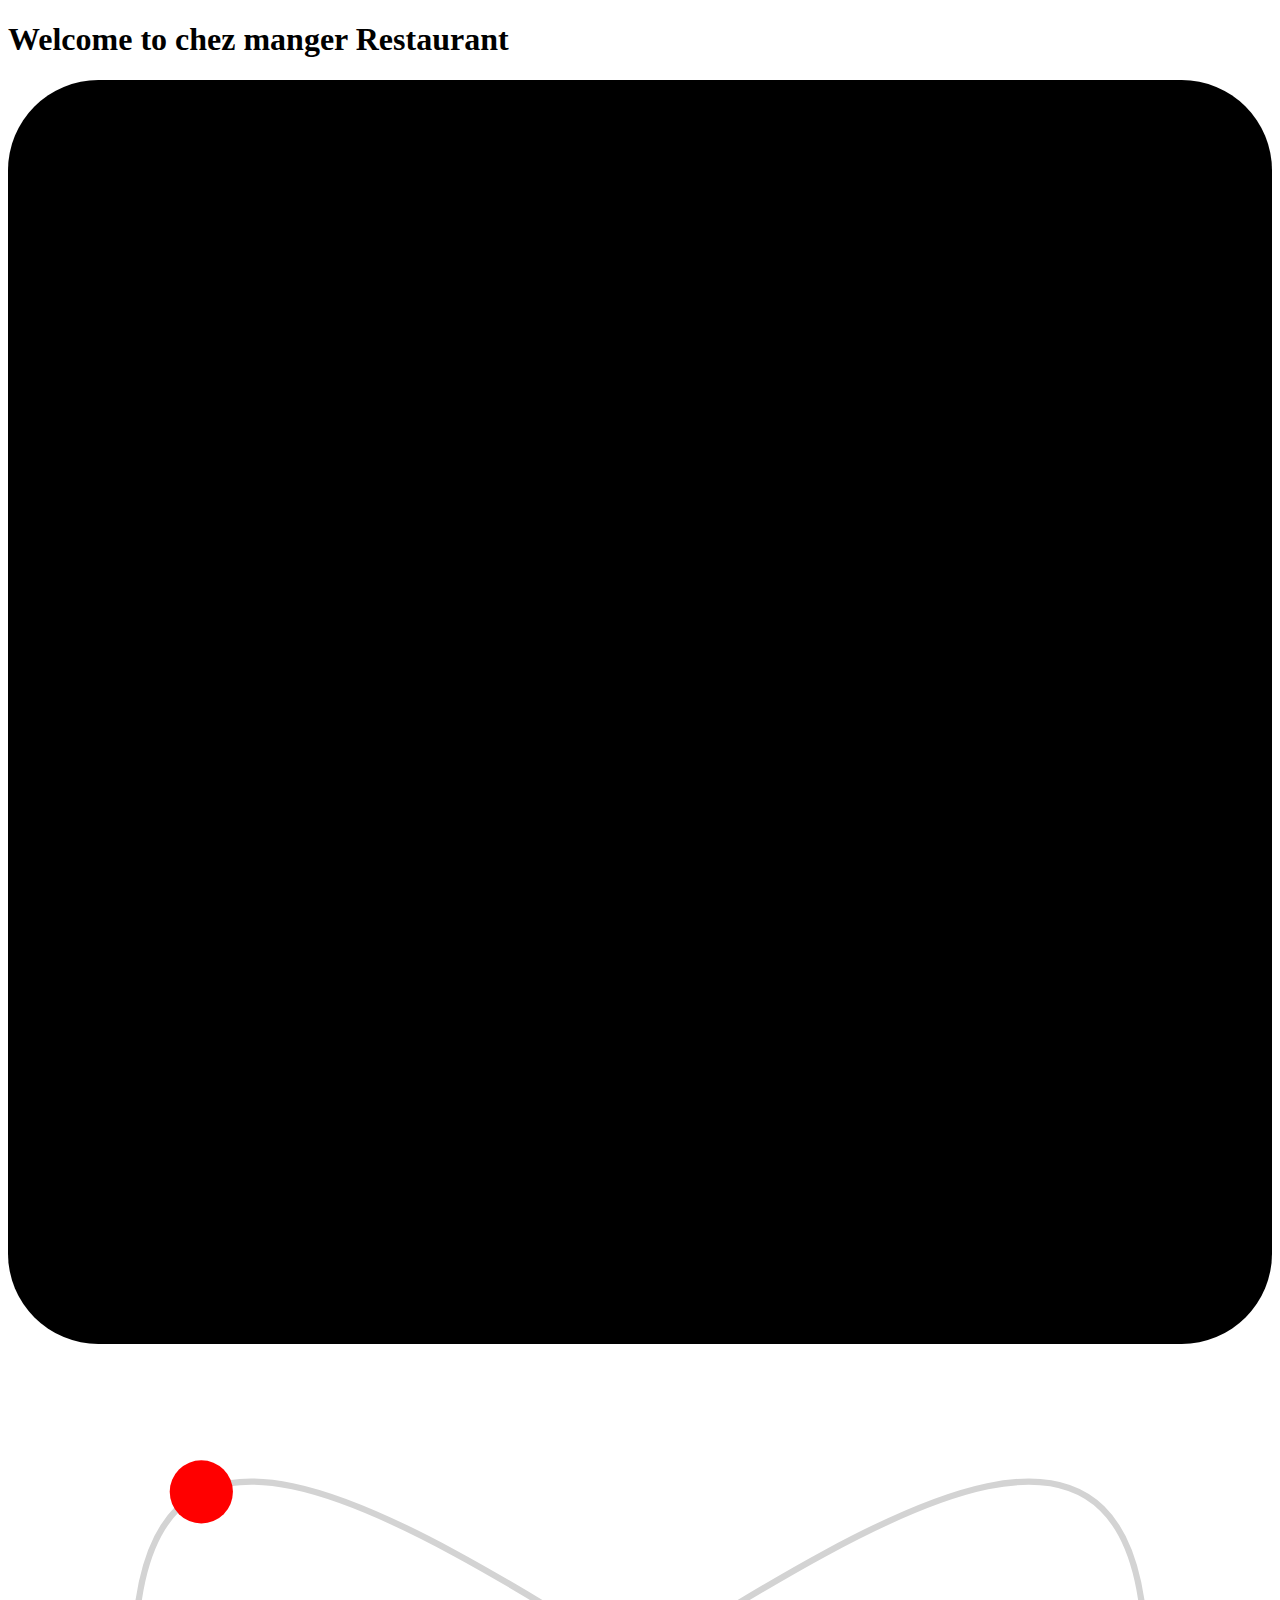
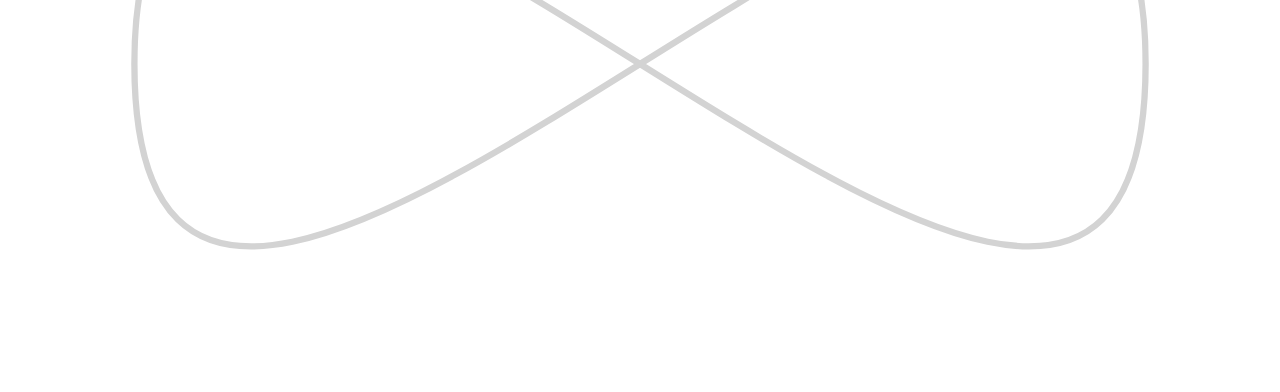
<file: index.html>
<!DOCTYPE html>
<html>
    <head>
        <title>Chez Manger Restaurant</title>
    </head>
<body>
<header>
    <h1>
        Welcome to chez manger Restaurant
    </h1>
</header>

<svg viewBox="0 0 10 10" xmlns="http://www.w3.org/2000/svg">
    <rect width="10" height="10">
      <animate attributeName="rx" values="0;5;0" dur="10s" repeatCount="indefinite" />
    </rect>
  </svg>

  <svg viewBox="0 0 200 100" xmlns="http://www.w3.org/2000/svg">
    <path fill="none" stroke="lightgrey"
      d="M20,50 C20,-50 180,150 180,50 C180-50 20,150 20,50 z" />
  
    <circle r="5" fill="red">
      <animateMotion dur="10s" repeatCount="indefinite"
        path="M20,50 C20,-50 180,150 180,50 C180-50 20,150 20,50 z" />
    </circle>
  </svg>

</body>
</html>
</file>
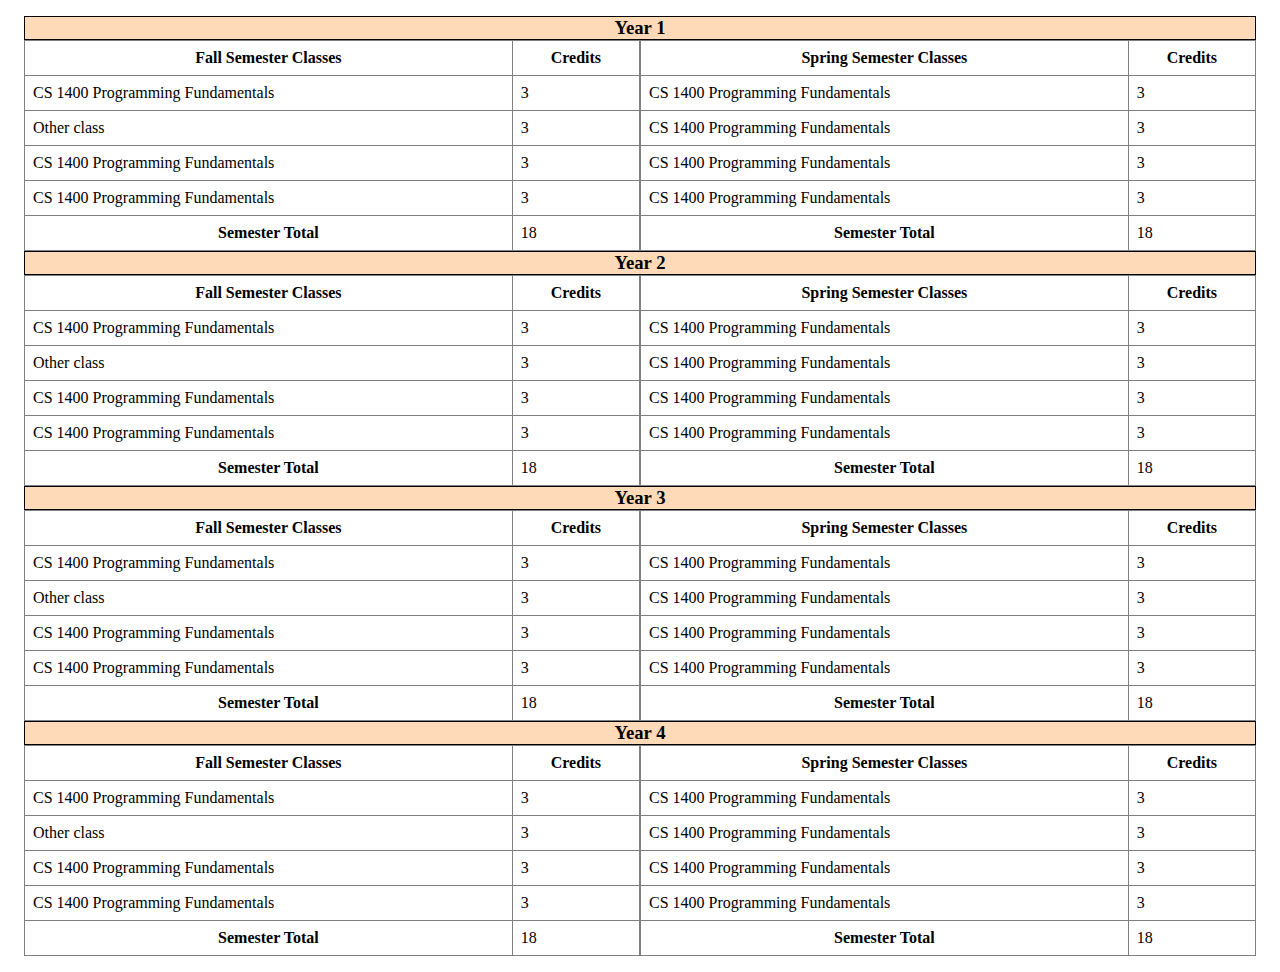
<file: degreemap.htm>
<!DOCTYPE html>
<html lang="en">
  <head>
    <meta charset="UTF-8" />
    <meta http-equiv="X-UA-Compatible" content="IE=edge" />
    <meta name="viewport" content="width=device-width, initial-scale=1.0" />
    <title>Document</title>
    <link rel="stylesheet" href="styleGridResp.css" />
  </head>
  <body>
    <main>
      <section class="year">
        <h3>Year 1</h3>
        <table class="Fall">
          <thead>
            <tr>
              <th scope="col">Fall Semester Classes</th>
              <th scope="col">Credits</th>
            </tr>
          </thead>
          <tbody>
            <tr>
              <td>CS 1400 Programming Fundamentals</td>
              <td>3</td>
            </tr>
            <tr>
              <td>Other class</td>
              <td>3</td>
            </tr>
            <tr>
              <td>CS 1400 Programming Fundamentals</td>
              <td>3</td>
            </tr>
            <tr>
              <td>CS 1400 Programming Fundamentals</td>
              <td>3</td>
            </tr>
          </tbody>
          <tfoot>
            <tr>
              <th scope="row">Semester Total</th>
              <td>18</td>
            </tr>
          </tfoot>
        </table>
        <table>
          <thead>
            <tr>
              <th scope="col">Spring Semester Classes</th>
              <th scope="col">Credits</th>
            </tr>
          </thead>
          <tbody>
            <tr>
              <td>CS 1400 Programming Fundamentals</td>
              <td>3</td>
            </tr>
            <tr>
              <td>CS 1400 Programming Fundamentals</td>
              <td>3</td>
            </tr>
            <tr>
              <td>CS 1400 Programming Fundamentals</td>
              <td>3</td>
            </tr>
            <tr>
              <td>CS 1400 Programming Fundamentals</td>
              <td>3</td>
            </tr>
          </tbody>
          <tfoot>
            <tr>
              <th scope="row">Semester Total</th>
              <td>18</td>
            </tr>
          </tfoot>
        </table>
      </section>

      <section class="year">
        <h3>Year 2</h3>
        <table class="Spring">
          <thead>
            <tr>
              <th scope="col">Fall Semester Classes</th>
              <th scope="col">Credits</th>
            </tr>
          </thead>
          <tbody>
            <tr>
              <td>CS 1400 Programming Fundamentals</td>
              <td>3</td>
            </tr>
            <tr>
              <td>Other class</td>
              <td>3</td>
            </tr>
            <tr>
              <td>CS 1400 Programming Fundamentals</td>
              <td>3</td>
            </tr>
            <tr>
              <td>CS 1400 Programming Fundamentals</td>
              <td>3</td>
            </tr>
          </tbody>
          <tfoot>
            <tr>
              <th scope="row">Semester Total</th>
              <td>18</td>
            </tr>
          </tfoot>
        </table>
        <table>
          <thead>
            <tr>
              <th scope="col">Spring Semester Classes</th>
              <th scope="col">Credits</th>
            </tr>
          </thead>
          <tbody>
            <tr>
              <td>CS 1400 Programming Fundamentals</td>
              <td>3</td>
            </tr>
            <tr>
              <td>CS 1400 Programming Fundamentals</td>
              <td>3</td>
            </tr>
            <tr>
              <td>CS 1400 Programming Fundamentals</td>
              <td>3</td>
            </tr>
            <tr>
              <td>CS 1400 Programming Fundamentals</td>
              <td>3</td>
            </tr>
          </tbody>
          <tfoot>
            <tr>
              <th scope="row">Semester Total</th>
              <td>18</td>
            </tr>
          </tfoot>
        </table>
      </section>
      <section class="year">
        <h3>Year 3</h3>
        <table class="Fall">
          <thead>
            <tr>
              <th scope="col">Fall Semester Classes</th>
              <th scope="col">Credits</th>
            </tr>
          </thead>
          <tbody>
            <tr>
              <td>CS 1400 Programming Fundamentals</td>
              <td>3</td>
            </tr>
            <tr>
              <td>Other class</td>
              <td>3</td>
            </tr>
            <tr>
              <td>CS 1400 Programming Fundamentals</td>
              <td>3</td>
            </tr>
            <tr>
              <td>CS 1400 Programming Fundamentals</td>
              <td>3</td>
            </tr>
          </tbody>
          <tfoot>
            <tr>
              <th scope="row">Semester Total</th>
              <td>18</td>
            </tr>
          </tfoot>
        </table>
        <table>
          <thead>
            <tr>
              <th scope="col">Spring Semester Classes</th>
              <th scope="col">Credits</th>
            </tr>
          </thead>
          <tbody>
            <tr>
              <td>CS 1400 Programming Fundamentals</td>
              <td>3</td>
            </tr>
            <tr>
              <td>CS 1400 Programming Fundamentals</td>
              <td>3</td>
            </tr>
            <tr>
              <td>CS 1400 Programming Fundamentals</td>
              <td>3</td>
            </tr>
            <tr>
              <td>CS 1400 Programming Fundamentals</td>
              <td>3</td>
            </tr>
          </tbody>
          <tfoot>
            <tr>
              <th scope="row">Semester Total</th>
              <td>18</td>
            </tr>
          </tfoot>
        </table>
      </section>

      <section class="year">
        <h3>Year 4</h3>
        <table class="Spring">
          <thead>
            <tr>
              <th scope="col">Fall Semester Classes</th>
              <th scope="col">Credits</th>
            </tr>
          </thead>
          <tbody>
            <tr>
              <td>CS 1400 Programming Fundamentals</td>
              <td>3</td>
            </tr>
            <tr>
              <td>Other class</td>
              <td>3</td>
            </tr>
            <tr>
              <td>CS 1400 Programming Fundamentals</td>
              <td>3</td>
            </tr>
            <tr>
              <td>CS 1400 Programming Fundamentals</td>
              <td>3</td>
            </tr>
          </tbody>
          <tfoot>
            <tr>
              <th scope="row">Semester Total</th>
              <td>18</td>
            </tr>
          </tfoot>
        </table>
        <table>
          <thead>
            <tr>
              <th scope="col">Spring Semester Classes</th>
              <th scope="col">Credits</th>
            </tr>
          </thead>
          <tbody>
            <tr>
              <td>CS 1400 Programming Fundamentals</td>
              <td>3</td>
            </tr>
            <tr>
              <td>CS 1400 Programming Fundamentals</td>
              <td>3</td>
            </tr>
            <tr>
              <td>CS 1400 Programming Fundamentals</td>
              <td>3</td>
            </tr>
            <tr>
              <td>CS 1400 Programming Fundamentals</td>
              <td>3</td>
            </tr>
          </tbody>
          <tfoot>
            <tr>
              <th scope="row">Semester Total</th>
              <td>18</td>
            </tr>
          </tfoot>
        </table>
      </section>
    </main>
  </body>
</html>
</file>
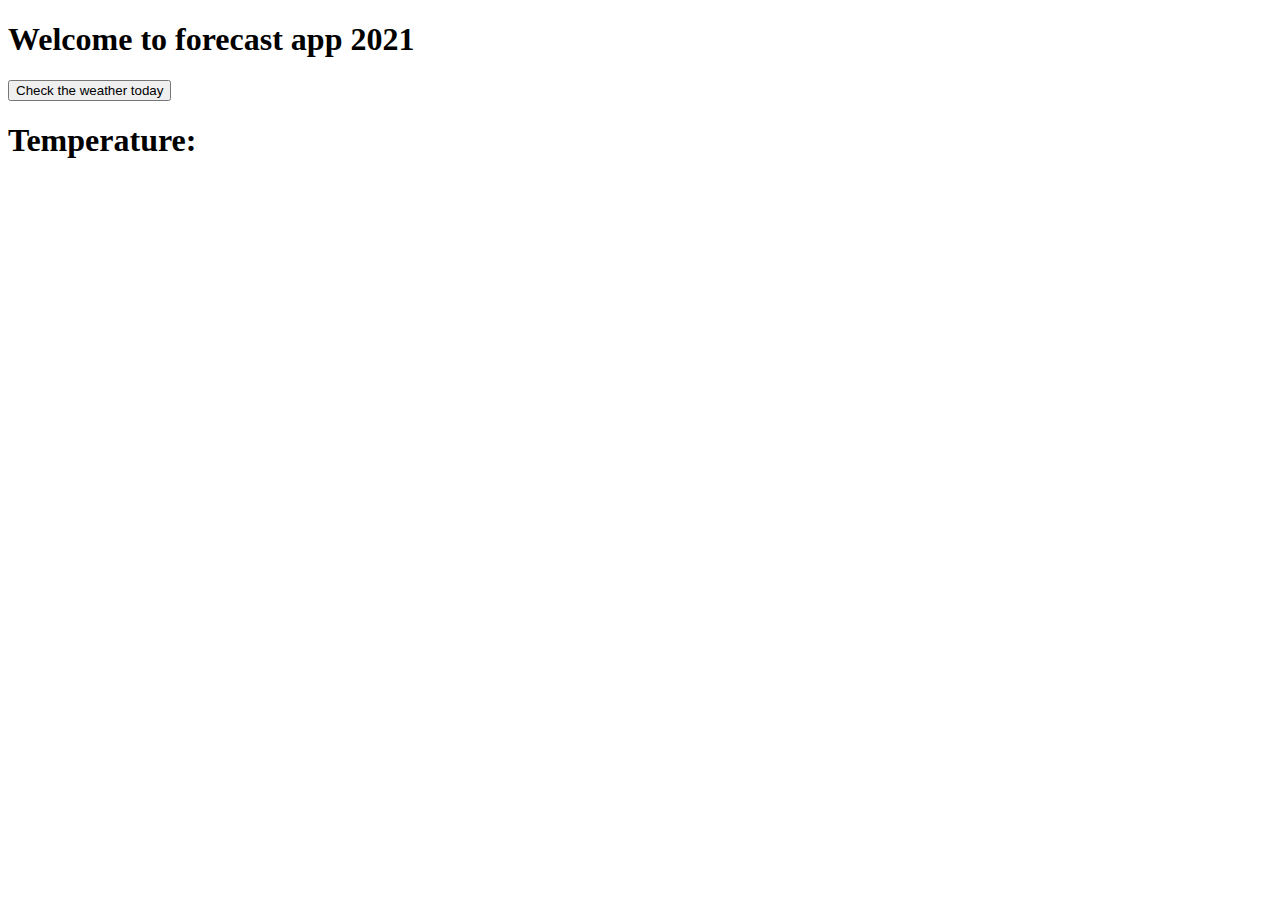
<file: forecast.htm>
<!DOCTYPE html>
<html lang="en">
<head>
    <meta charset="UTF-8">
    <meta http-equiv="X-UA-Compatible" content="IE=edge">
    <meta name="viewport" content="width=device-width, initial-scale=1.0">
    <title>ForeCast</title>
</head>
<body>
    <header>
        <h1>Welcome to forecast app 2021</h1>
    </header>
    <main>
        <section>
            <button id="btn" type="button">Check the weather today</button>
        </section>
        <section class="formToShow">
            <h1>Temperature: <span id="temp"></span></h1>
        </section>
    </main>

    <script>
        var button = document.getElementById("btn");
        function getWeather() {
            console.log("im here")
            let promise = fetch("https://api.weather.gov/gridpoints/SLC/102,110/forecast");
            promise.then( resp => resp.json()).then(
                function (forecast) {
                    console.log(forecast);
                    console.log(typeof forecast.properties.periods[0].temperature);
                    var spot = document.getElementById("temp");
                    spot.innerHTML = forecast.properties.periods[0].temperature + "F";
                }
            )
        }
         button.addEventListener("click", getWeather);
    </script>
</body>
</html>
</file>
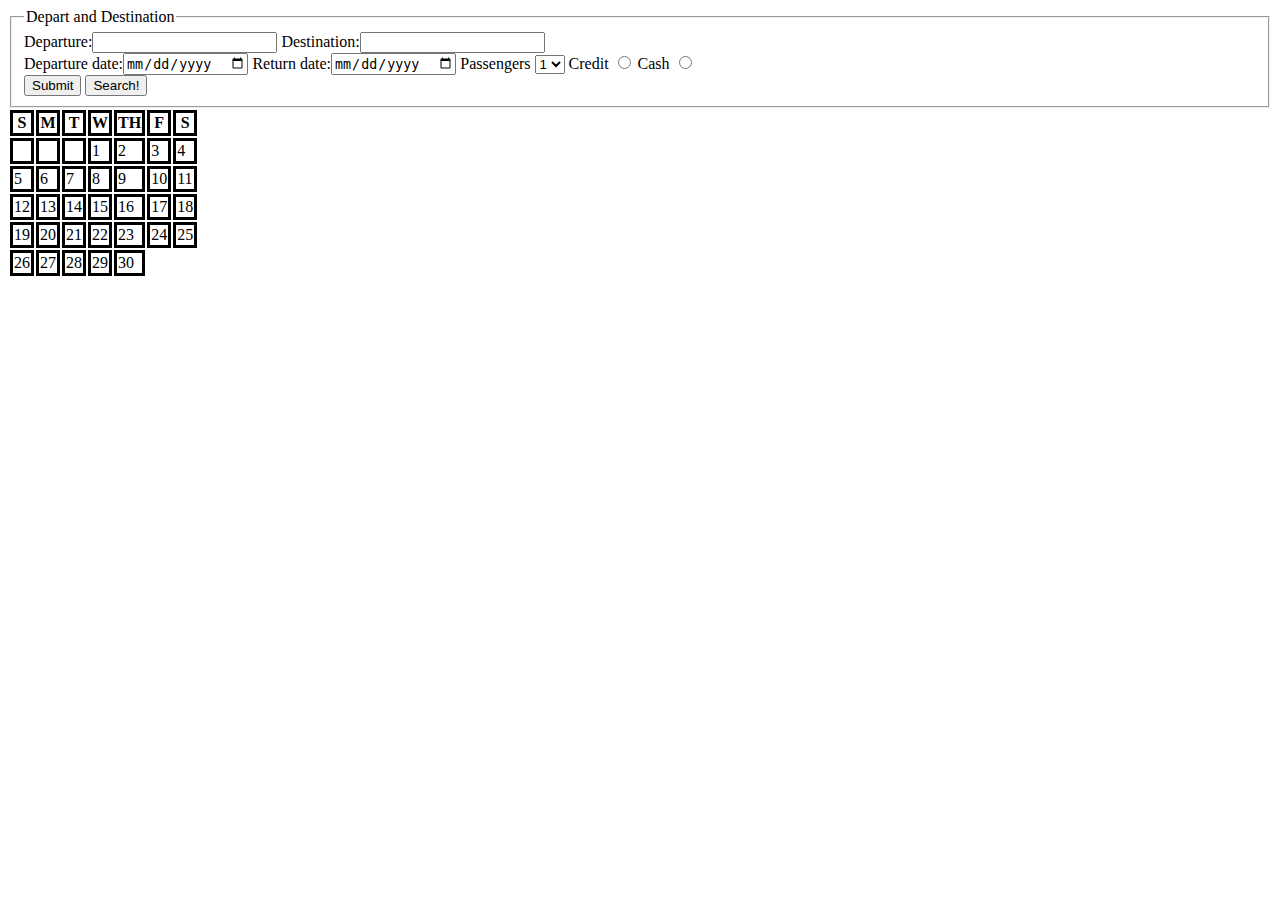
<file: lab.html>
<!DOCTYPE html>
<html lang="en">
<head>
    <meta charset="UTF-8">
    <meta http-equiv="X-UA-Compatible" content="IE=edge">
    <meta name="viewport" content="width=device-width, initial-scale=1.0">
    <title>Exercise form and table</title>
    <style>
        th, td{
            border: solid;
        }
    </style>
</head>
<body>
    <form action="" method="GET">
        <fieldset>
            <legend>Depart and Destination</legend>
            <label for="departure">Departure:</label><input type="text" name="departure" id="date">
        <label for="departure2">Destination:</label><input type="text" name="departure2" id="dest">
    
        <br>
        <label for="departdate">Departure date:</label><input type="date" name="departdate" id="date2">
        <label for="returndate">Return date:</label><input type="date" name="returndate" id="date3">

        <label for="pe">Passengers</label>
        <select name="pe" id="">
            <option>1</option>
            <option>2</option>
            <option>3</option>
        </select>

        <label for="credit">Credit</label>
        <input type="radio" name="payment"> 
 
        <label for="cash">Cash</label>
        <input type="radio" name="payment"> 


    
        <br>
        <input type="submit" value="Submit">
        <input type="submit" value="Search!">
    
        </fieldset>

        <table>
            <tr>
                <th>S</th>
                <th>M</th>
                <th>T</th>
                <th>W</th>
                <th>TH</th>
                <th>F</th>
                <th>S</th>
            </tr>


            <tr>
                <td></td>
                <td></td>
                <td></td>
                <td>1</td>
                <td>2</td>
                <td>3</td>
                <td>4</td>
            </tr>
            <tr>
                <td>5</td>
                <td>6</td>
                <td>7</td>
                <td>8</td>
                <td>9</td>
                <td>10</td>
                <td>11</td>
            </tr><tr>
                <td>12</td>
                <td>13</td>
                <td>14</td>
                <td>15</td>
                <td>16</td>
                <td>17</td>
                <td>18</td>
            </tr>
            <tr>
                <td>19</td>
                <td>20</td>
                <td>21</td>
                <td>22</td>
                <td>23</td>
                <td>24</td>
                <td>25</td>
            </tr>
            <tr>
                <td>26</td>
                <td>27</td>
                <td>28</td>
                <td>29</td>
                <td>30</td>

            </tr>
        </table>
    </form>

    
    
</body>
</html>
</file>
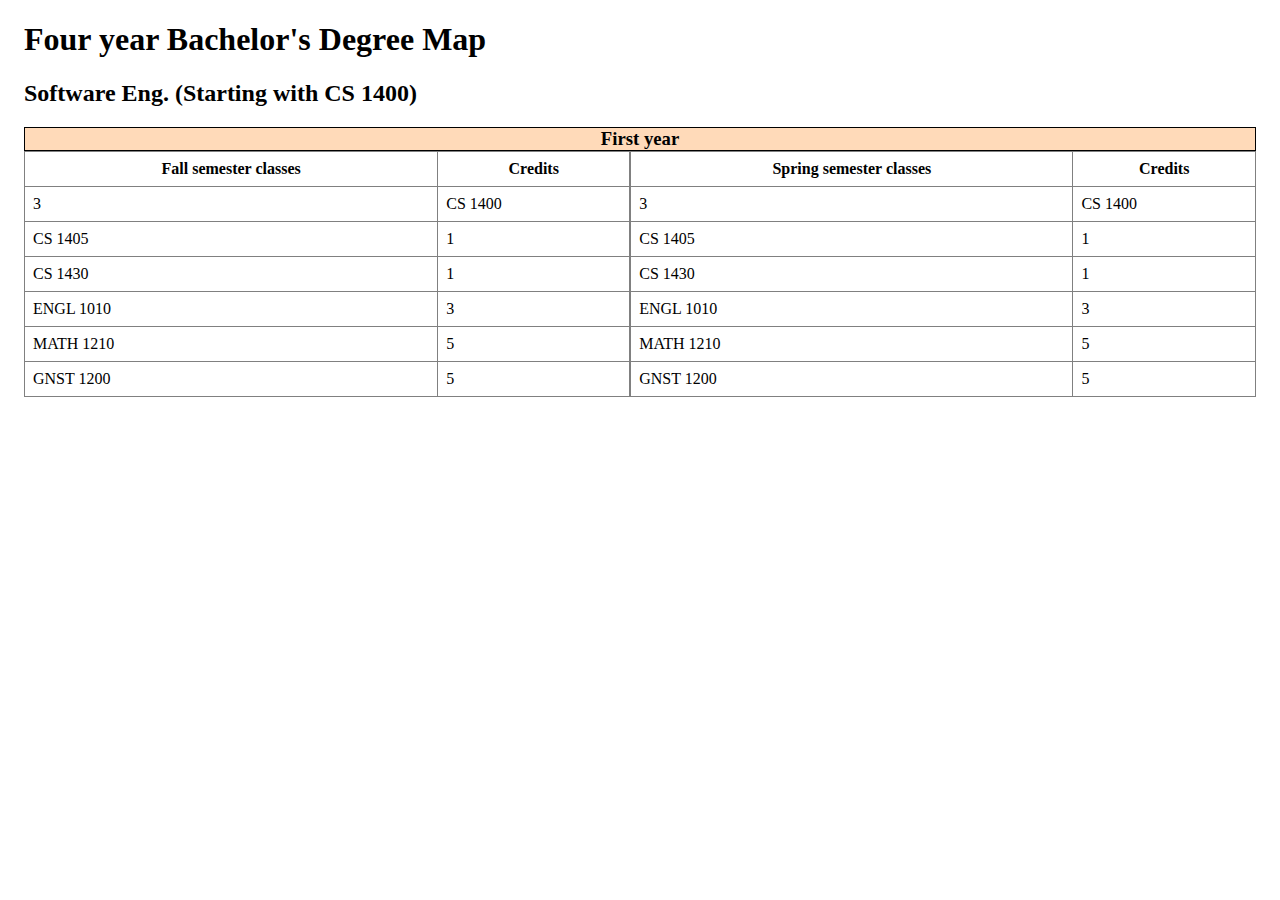
<file: media.html>
<!DOCTYPE html>
<html lang="en">
  <head>
    <meta charset="UTF-8" />
    <meta http-equiv="X-UA-Compatible" content="IE=edge" />
    <meta name="viewport" content="width=device-width, initial-scale=1.0" />
    <title>Eng Program</title>
    <link rel="stylesheet" href="styleGridResp.css" />
  </head>
  <body>
    <main>
      <header>
        <h1>Four year Bachelor's Degree Map</h1>
        <h2>Software Eng. (Starting with CS 1400)</h2>
      </header>
      <section class="year">
        <h3>First year</h3>
        <table class="Fall">
          <thead>
            <tr>
              <th scope="col">Fall semester classes</th>
              <th scope="col">Credits</th>
            </tr>
          </thead>
          <tbody>
            <tr>
              <td>3</td>
              <td>CS 1400</td>
            </tr>
            <tr>
              <td>CS 1405</td>
              <td>1</td>
            </tr>
            <tr>
              <td>CS 1430</td>
              <td>1</td>
            </tr>
            <tr>
              <td>ENGL 1010</td>
              <td>3</td>
            </tr>
            <tr>
              <td>MATH 1210</td>
              <td>5</td>
            </tr>
            <tr>
              <td>GNST 1200</td>
              <td>5</td>
            </tr>
          </tbody>
        </table>

        <table class="Spring">
          <thead>
            <tr>
              <th scope="col">Spring semester classes</th>
              <th scope="col">Credits</th>
            </tr>
          </thead>
          <tbody>
            <tr>
              <td>3</td>
              <td>CS 1400</td>
            </tr>
            <tr>
              <td>CS 1405</td>
              <td>1</td>
            </tr>
            <tr>
              <td>CS 1430</td>
              <td>1</td>
            </tr>
            <tr>
              <td>ENGL 1010</td>
              <td>3</td>
            </tr>
            <tr>
              <td>MATH 1210</td>
              <td>5</td>
            </tr>
            <tr>
              <td>GNST 1200</td>
              <td>5</td>
            </tr>
          </tbody>
        </table>
      </section>
    </main>
  </body>
</html>
</file>
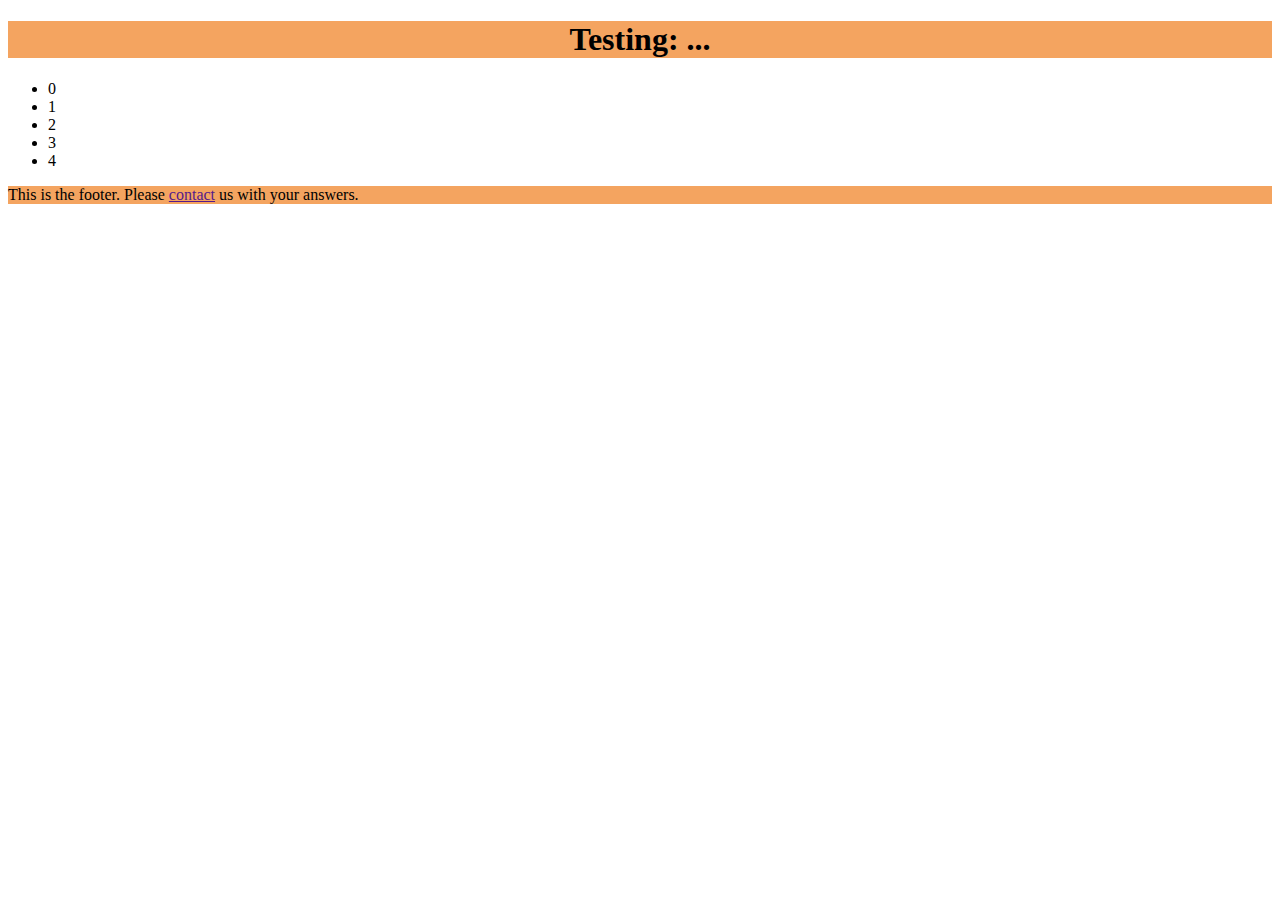
<file: practice.htm>
<!DOCTYPE html>
<html lang="en">
  <head>
    <title>Pracice mid term coding</title>
    <link rel="stylesheet" href="practice.css" />
  </head>
  <body>
    <header>
      <h1 style="text-align: center">Testing: ...</h1>
    </header>
    <main>
      <ul></ul>
    </main>
    <footer>
      This is the footer. Please <a href="">contact</a> us with your answers.
    </footer>
  </body>
  <script>
    function test() {
      var parent = document.querySelector("ul");

      for (i = 0; i < 5; i++) {
        var list = document.createElement("li");
        list.innerHTML = i;
        parent.appendChild(list);
      }
    }
    window.addEventListener("load", test);
  </script>
</html>
</file>
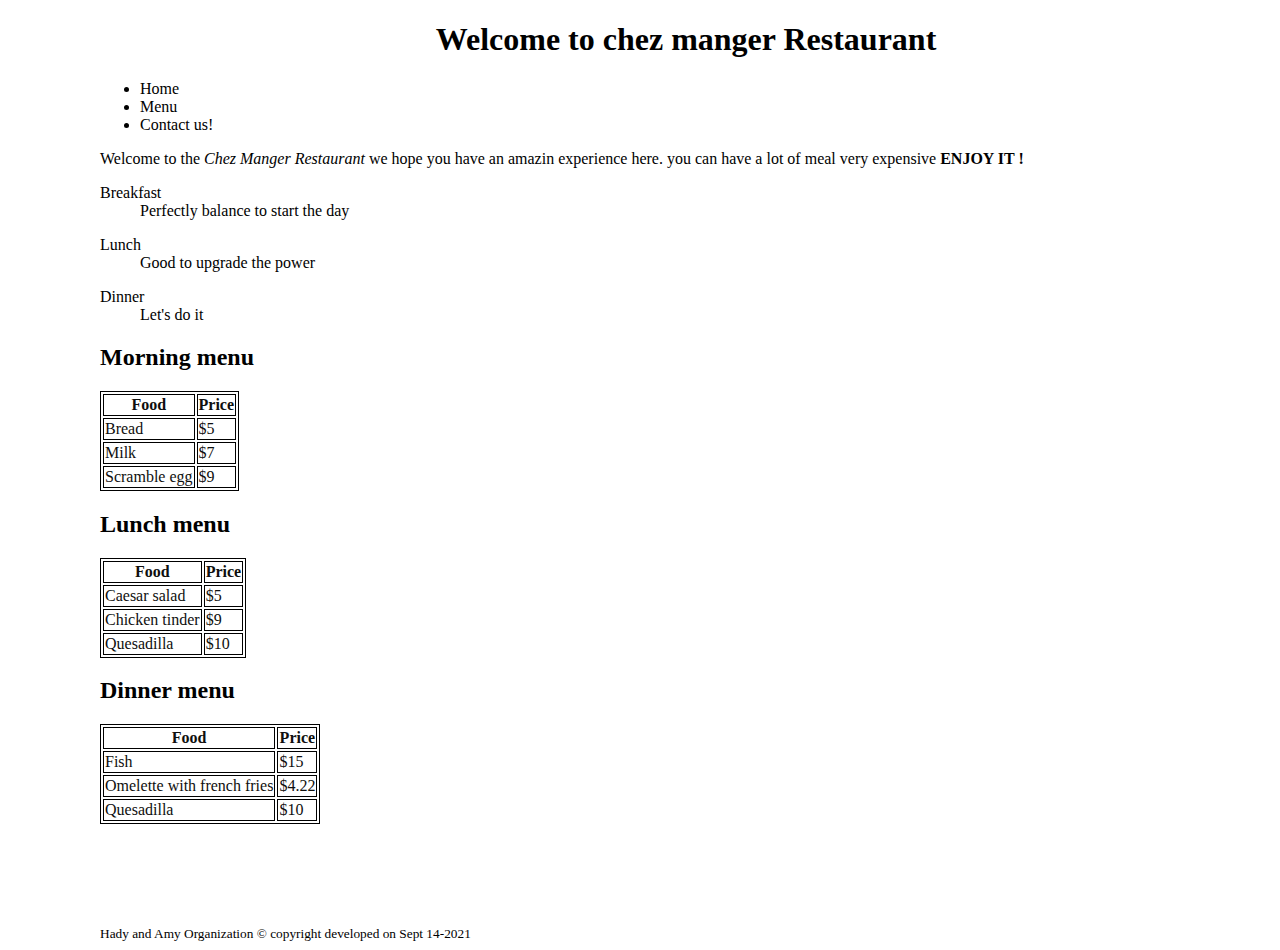
<file: restaurant.html>
<!DOCTYPE html>
<html>
    <head>
        <title>Chez Manger Restaurant</title>
    </head>
    <style>
        table{
        color: rgb(15, 15, 14);
        border: 1px solid black;     
        }

        td, th{
            border: 1px solid black;
        }

        BODY{
            margin-left: 100px;
        }
    </style>
<body>
<header>
    <h1 style="text-align: center;">
        Welcome to chez manger Restaurant
    </h1>
    <div id="first">
        <nav> 
            <ul>
                <li>Home</li>
                <li>Menu</li>
                <li>Contact us!</li>
            </ul>
            </nav>
    </div>
</header>
<div>
    <p class="description">Welcome to the <i>Chez Manger Restaurant</i> we hope you have an amazin experience here.
        you can have a lot of meal very expensive <strong>ENJOY IT !</strong></p>
</div>
<div>

    <dl>
        <dt>Breakfast</dt>
        <dd>Perfectly balance to start the day</dd>
    </dl>
    <dl>
        <dt>Lunch</dt>
        <dd>Good to upgrade the power</dd>
    </dl>
    <dl>
        <dt>Dinner</dt>
        <dd>Let's do it</dd>
    </dl>

    <h2>
        Morning menu
    </h2>
    <table>
       <tr>
           <th>Food</th>
           <th>Price</th>
           
       </tr>
       <tr>
        <TD>Bread</TD>
        <TD>$5</TD>
    </tr>

    <tr>
        <td>
            Milk
        </td>
        <td>$7</td>
    </tr>

    <tr>
        <td>
            Scramble egg
        </td>
        <td>$9</td>
    </tr>
    </table>

    <h2>
        Lunch menu
    </h2>
    <table>
       <tr>
           <th>Food</th>
           <th>Price</th>
           
       </tr>
       <tr>
        <TD>Caesar salad</TD>
        <TD>$5</TD>
    </tr>

    <tr>
        <td>
            Chicken tinder
        </td>
        <td>$9</td>
    </tr>

    <tr>
        <td>
Quesadilla        </td>
        <td>$10</td>
    </tr>
    </table>


</table>

<h2>
    Dinner menu
</h2>
<table>
   <tr>
       <th>Food</th>
       <th>Price</th>
       
   </tr>
   <tr>
    <TD>Fish</TD>
    <TD>$15</TD>
</tr>

<tr>
    <td>
        Omelette with french fries
    </td>
    <td>$4.22</td>
</tr>

<tr>
    <td>
Quesadilla        </td>
    <td>$10</td>
</tr>
</table>
</div>

<footer style="margin-top: 100px;">
<small>Hady and Amy Organization &copy; copyright developed on <time datetime="2021-09-14">Sept 14-2021</time></small>
</footer>
</body>
</html>
</file>
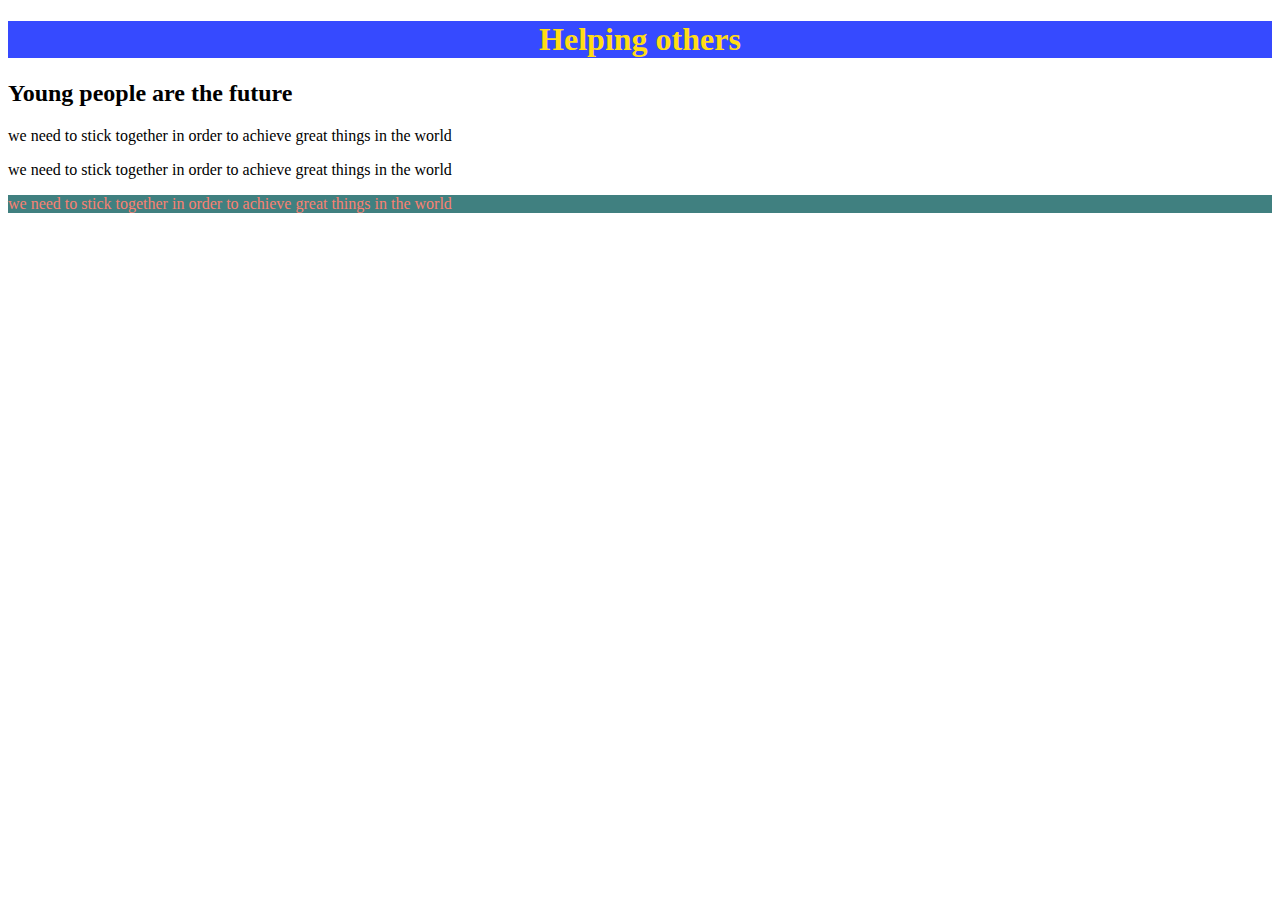
<file: styling.html>
<!DOCTYPE html>
<html lang="en">
<head>
    <meta charset="UTF-8">
    <meta http-equiv="X-UA-Compatible" content="IE=edge">
    <meta name="viewport" content="width=device-width, initial-scale=1.0">
    <title>CSS Styling</title>
    <link rel="stylesheet" href="style.css">
</head>
<body>
    <!-- <main> -->
        <h1 style="text-align: center;">Helping others</h1>
        <h2>Young people are the future</h2>
        <!-- <img width="550px" src="pexels-yan-krukov-8199233.jpg" alt="Young fellas in the college biblio"> -->
        <div class="article">
            <p> we need to stick together in order to achieve great things in the world</p>
            <p> we need to stick together in order to achieve great things in the world</p>
            <p> we need to stick together in order to achieve great things in the world</p>
        </div>
    <!-- </main> -->
</body>
</html>
</file>
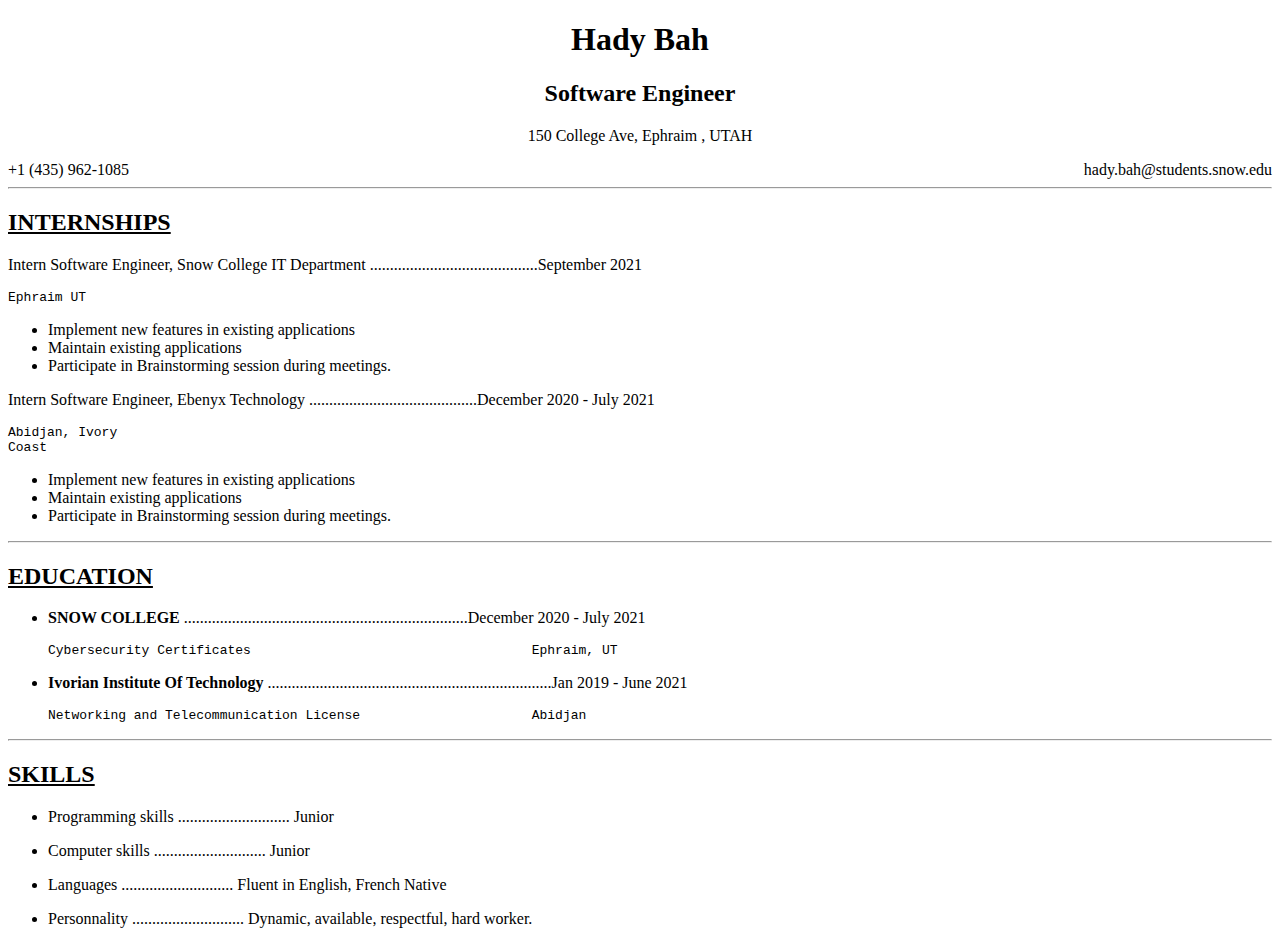
<file: resume/resume.html>
<!DOCTYPE html>
<html lang="en">
  <head>
    <meta charset="UTF-8" />
    <meta name="viewport" content="width=device-width, initial-scale=1.0" />
    <title>Resume project</title>
    <style>
      .tel {
        float: left;
      }
      .email {
        float: right;
      }
    </style>
  </head>
  <!-- I choose the resume template named Santiago for this exercise -->
  <body>
    <header>
      <h1 style="text-align: center">Hady Bah</h1>
      <h2 style="text-align: center">Software Engineer</h2>
      <p style="text-align: center">150 College Ave, Ephraim , UTAH</p>
      <div id="contacts">
        <span class="tel">+1 (435) 962-1085</span>
        <span class="email">hady.bah@students.snow.edu</span>
      </div>
      <br />
    </header>
    <hr />
    <main>
      <section id="Profile"></section>
      <section id="Employment History">
        <h2><u>INTERNSHIPS</u></h2>
        <div id="first history">
          <div id="head1">
            <p>
              Intern Software Engineer, Snow College IT Department
              ..........................................<span
                >September 2021</span
              >
            </p>
            <pre>
Ephraim UT
</pre
            >
          </div>
          <div id="activity">
            <ul>
              <li>Implement new features in existing applications</li>
              <li>Maintain existing applications</li>
              <li>Participate in Brainstorming session during meetings.</li>
            </ul>
          </div>
        </div>
        <div id="second history">
          <div id="head2">
            <p>
              Intern Software Engineer, Ebenyx Technology
              ..........................................<span
                >December 2020 - July 2021</span
              >
            </p>
            <pre>
Abidjan, Ivory
Coast </pre
            >
          </div>
          <div id="activity2">
            <ul>
              <li>Implement new features in existing applications</li>
              <li>Maintain existing applications</li>
              <li>Participate in Brainstorming session during meetings.</li>
            </ul>
          </div>
        </div>
      </section>
      <hr />
      <section id="Education">
        <h2><u>EDUCATION</u></h2>
        <ul>
          <li>
            <p>
              <strong>SNOW COLLEGE</strong>
              .......................................................................<span
                >December 2020 - July 2021</span
              >
            </p>
            <pre>
Cybersecurity Certificates                                    Ephraim, UT
</pre
            >
          </li>
          <li>
            <p>
              <strong>Ivorian Institute Of Technology</strong>
              .......................................................................<span
                >Jan 2019 - June 2021</span
              >
            </p>
            <pre>
Networking and Telecommunication License                      Abidjan
</pre
            >
          </li>
        </ul>
      </section>
      <hr />
      <section id="Skills">
        <h2><u>SKILLS</u></h2>
        <ul>
          <li>
            <p>Programming skills ............................ Junior</p>
          </li>
          <li>
            <p>Computer skills ............................ Junior</p>
          </li>
          <li>
            <p>
              Languages ............................ Fluent in English, French
              Native
            </p>
          </li>
          <li>
            <p>
              Personnality ............................ Dynamic, available,
              respectful, hard worker.
            </p>
          </li>
        </ul>
      </section>
    </main>
  </body>
</html>
</file>
<file: styleGridResp.css>
section.year{
    display: grid;
    grid-template-areas: 
     'Head'
     'Fall'
     'Spring'
     ;
}

main {
    margin: 1em;
}

table{
    border-collapse: collapse;
}

th, td {
    border: solid 1px gray;
    padding: .5em;
}

section.year>h3 {
    grid-area: Head;
    border: solid 1px black;
    margin: 0em;
    background-color: peachpuff;
    text-align: center;
}


@media screen and (min-width: 35em) and (max-width: 90em) {
    section.year {
        grid-template-areas:
            'Head Head'
            'Fall Spring'
            ;
    }
}


@media screen and (min-width: 90em) {


    main {
      display: grid;
      grid-template-areas: 'First Second Third Fourth';
  }

  section.year:nth-of-type(1) {
      grid-area: First;
  }

  section.year:nth-of-type(2) {
    grid-area: Second;
}
section.year:nth-of-type(3) {
    grid-area: Third;
}
section.year:nth-of-type(4) {
    grid-area: Fourth;
}
/* table:last-of-type thead {
    display: none;
} */

 /* body {
     background-color: purple;
 } */
}
</file>
<file: practice.css>
h1,footer{
    background-color:sandybrown
    }
</file>
<file: style.css>
h1{
    color: rgba(255, 220, 21, 220);
    background-color: rgb(21%, 29%, 100%);
}
p:nth-child(3){
    background-color: rgb(25%, 50%, 50%);
    color: salmon;
}
p::after::first-line{
        content: "good morning";
}
</file>
